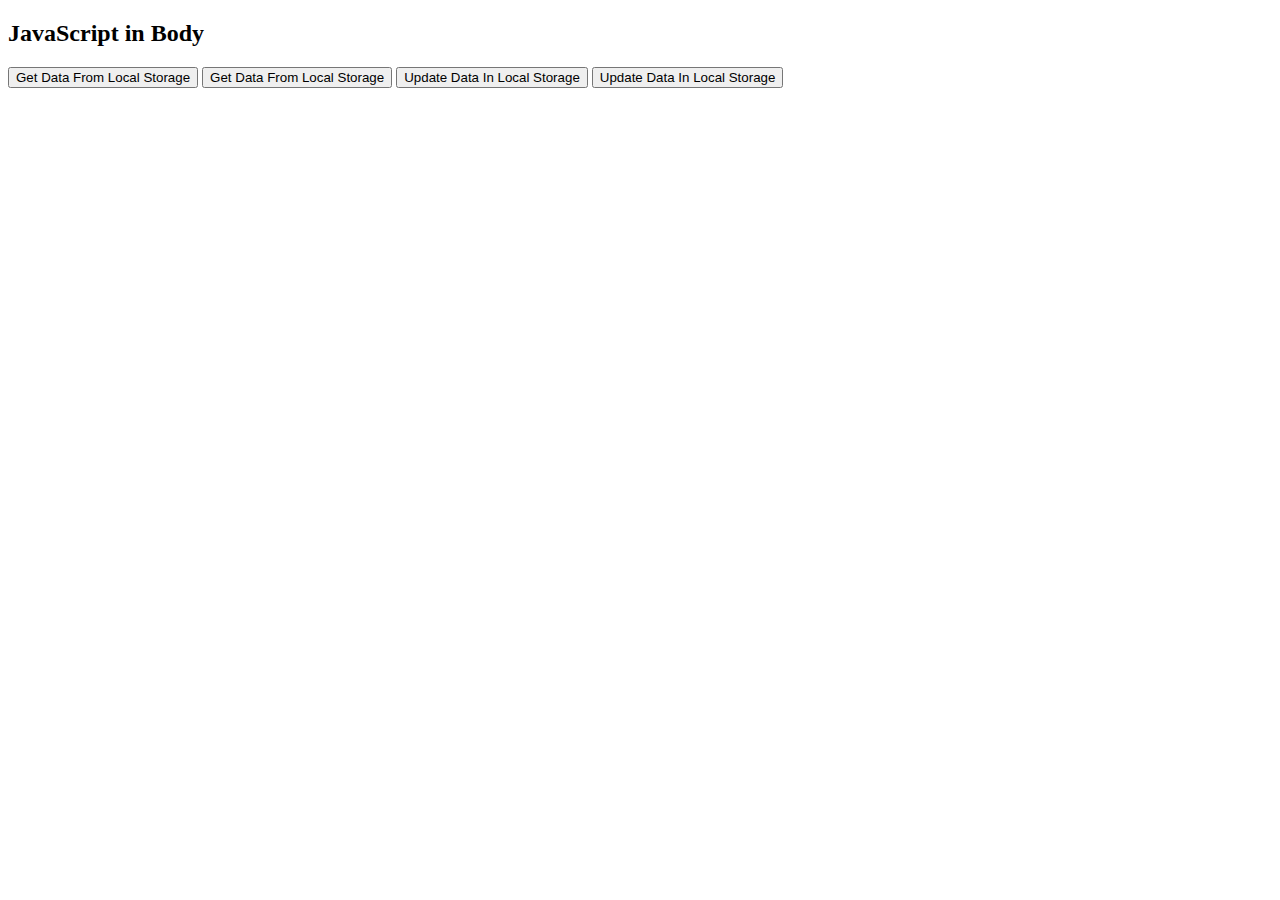
<file: webapi/index.html>
<!DOCTYPE html>
<html>

<body>
  <script src="./cookie/cookie-operations.js"></script>
  <script src="./local-strorage/local-strorage.js"></script>
  <h2>JavaScript in Body</h2>
  <button onclick="clickHandler()">Get Data From Local Storage</button>
  <button onclick="getData('name')">Get Data From Local Storage</button>
  <button onclick="updateData('age', '21')">Update Data In Local Storage</button>
  <button onclick="remove('age')">Update Data In Local Storage</button>



  <p id="demo"></p>




</body>

</html>
</file>
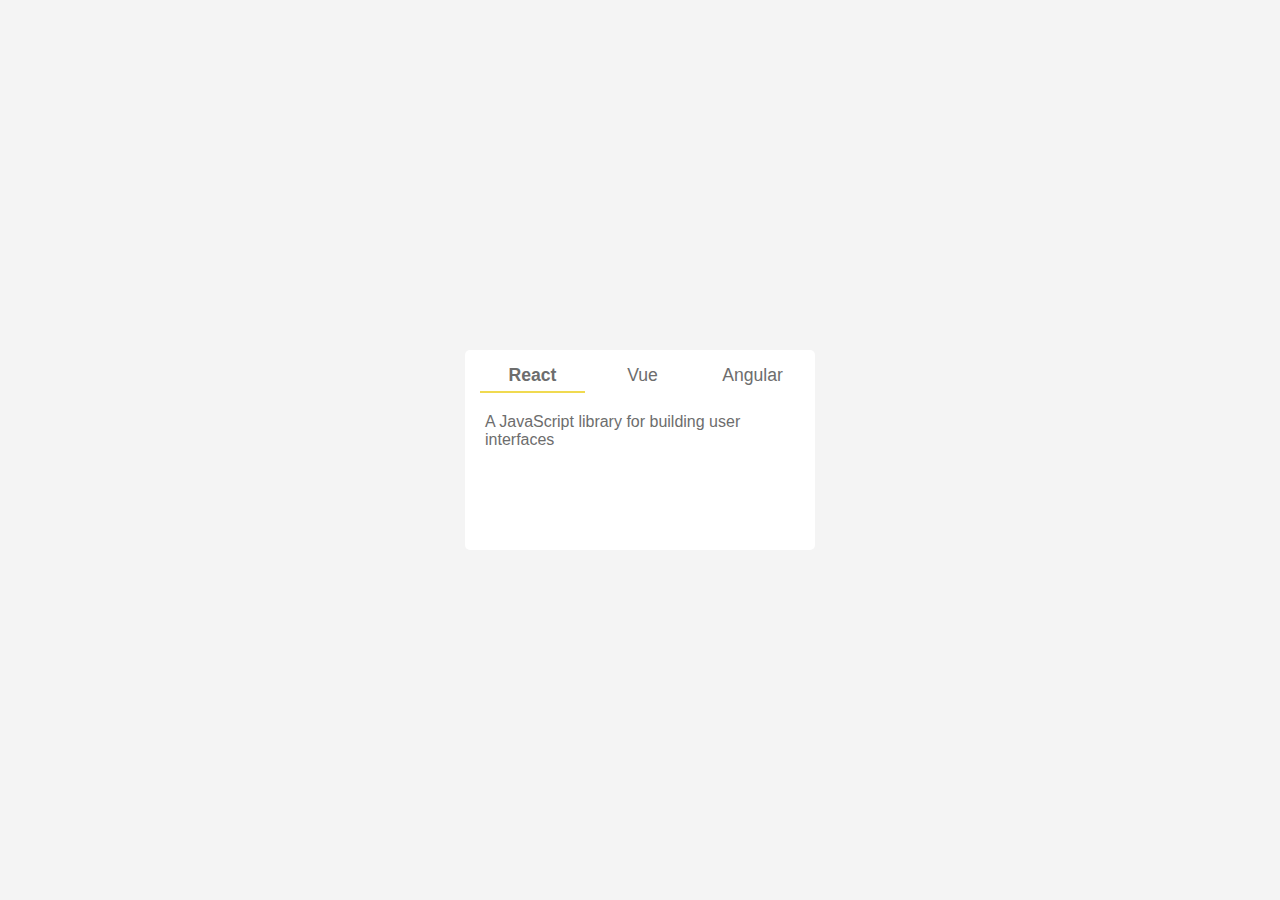
<file: webapi/history/index.html>
<!DOCTYPE html>
<html lang="en">
	<head>
		<meta charset="UTF-8" />
		<meta name="viewport" content="width=device-width, initial-scale=1.0" />
		<title>JavaScript History API: pushState Demo</title>
		<link rel="stylesheet" href="./styles.css" />
	</head>

	<body>
		<div class="container">
			<div class="tabs">
				<ul>
					<li class="active" id="tab1">React</li>
					<li id="tab2">Vue</li>
					<li id="tab3">Angular</li>
				</ul>
				<div class="content">
					A JavaScript library for building user interfaces
				</div>
			</div>
		</div>

		<script src="./history.js"></script>
	</body>
</html>
</file>
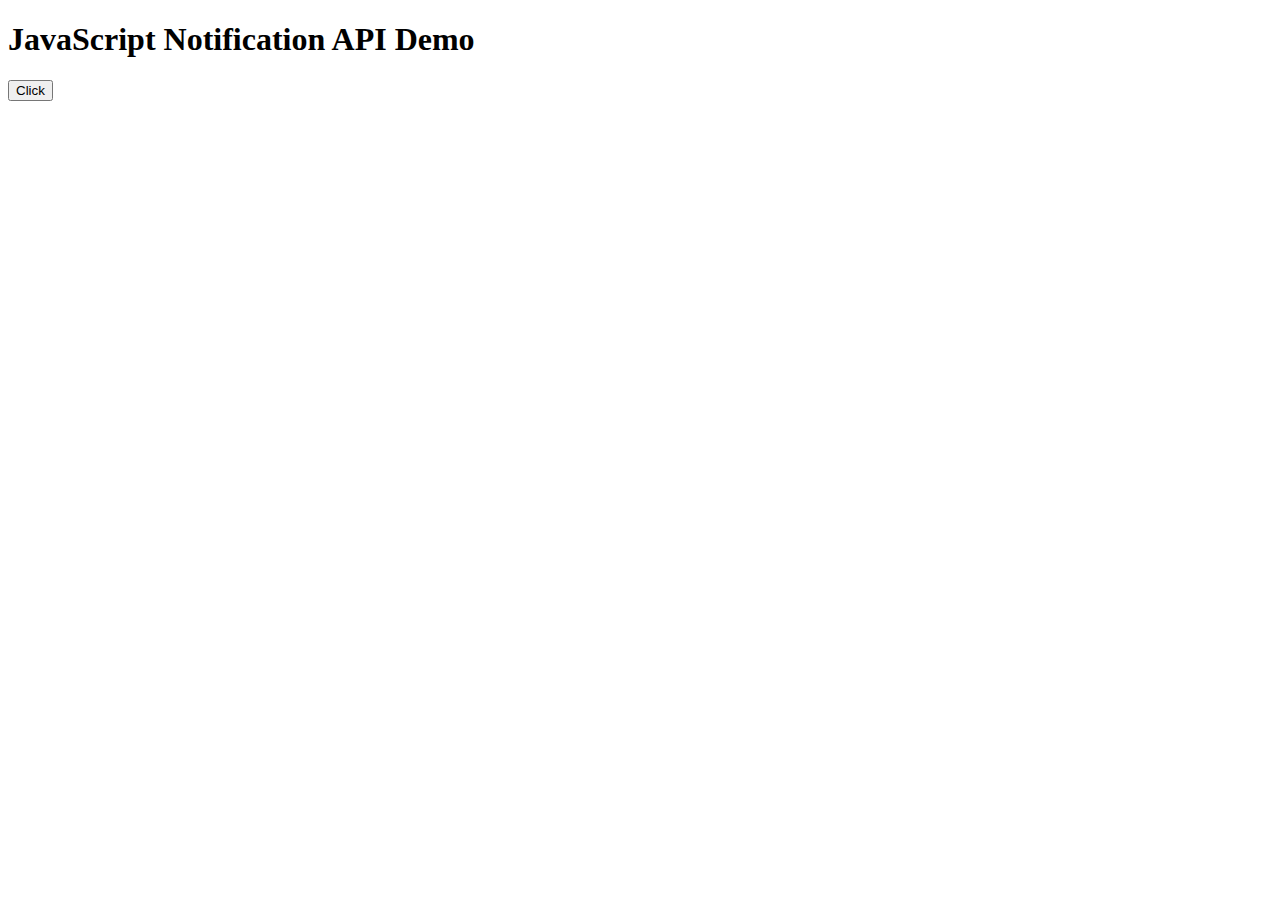
<file: webapi/notifications/index.html>
<!DOCTYPE html>
<html lang="en">
<head>
    <meta charset="UTF-8">
    <meta name="viewport" content="width=device-width, initial-scale=1.0">
    <title>JavaScript Notification API</title>
</head>
<body>
    <div class="container">
        <h1>JavaScript Notification API Demo</h1>
        <button>Click</button>
        <div class="error"></div>
    </div>
    <script src="./app.js">
       
    </script>
</body>
</html>
</file>
<file: webapi/history/styles.css>
:root {
	--active-border-color: #f0da50;
	--bg-color: #f4f4f4;
	--text-color: #6d6d6d;
	--tab-bg-color: #ffffff;
}
* {
	margin: 0;
	padding: 0;
	box-sizing: border-box;
}

body {
	font-family: -apple-system, BlinkMacSystemFont, "Segoe UI", Roboto, Oxygen,
		Ubuntu, Cantarell, "Open Sans", "Helvetica Neue", sans-serif;
	font-size: 1rem;
	background-color: var(--bg-color);
	color: var(--text-color);
}

.container {
	display: flex;
	justify-content: center;
	align-items: center;
	height: 100vh;
	overflow: hidden;
}

.tabs {
	display: flex;
	flex-direction: column;
	min-height: 200px;
	background-color: var(--tab-bg-color);
	padding: 10px;
	border-radius: 5px;
	width: 350px;
}

.tabs ul {
	list-style: none;
	display: flex;
	justify-content: space-between;
	border-radius: 5px;
}

.tabs ul li {
	width: 100%;
	text-align: center;
	padding: 5px;
	margin-left: 5px;
	cursor: pointer;
	font-size: 1.1rem;
}

.tabs ul li:hover {
	border-bottom: solid 2px var(--active-border-color);
}

.tabs ul li.active {
	border-bottom: solid 2px var(--active-border-color);
	font-weight: bold;
}

.tabs .content {
	padding: 10px;
	margin: 10px auto;
}
</file>
